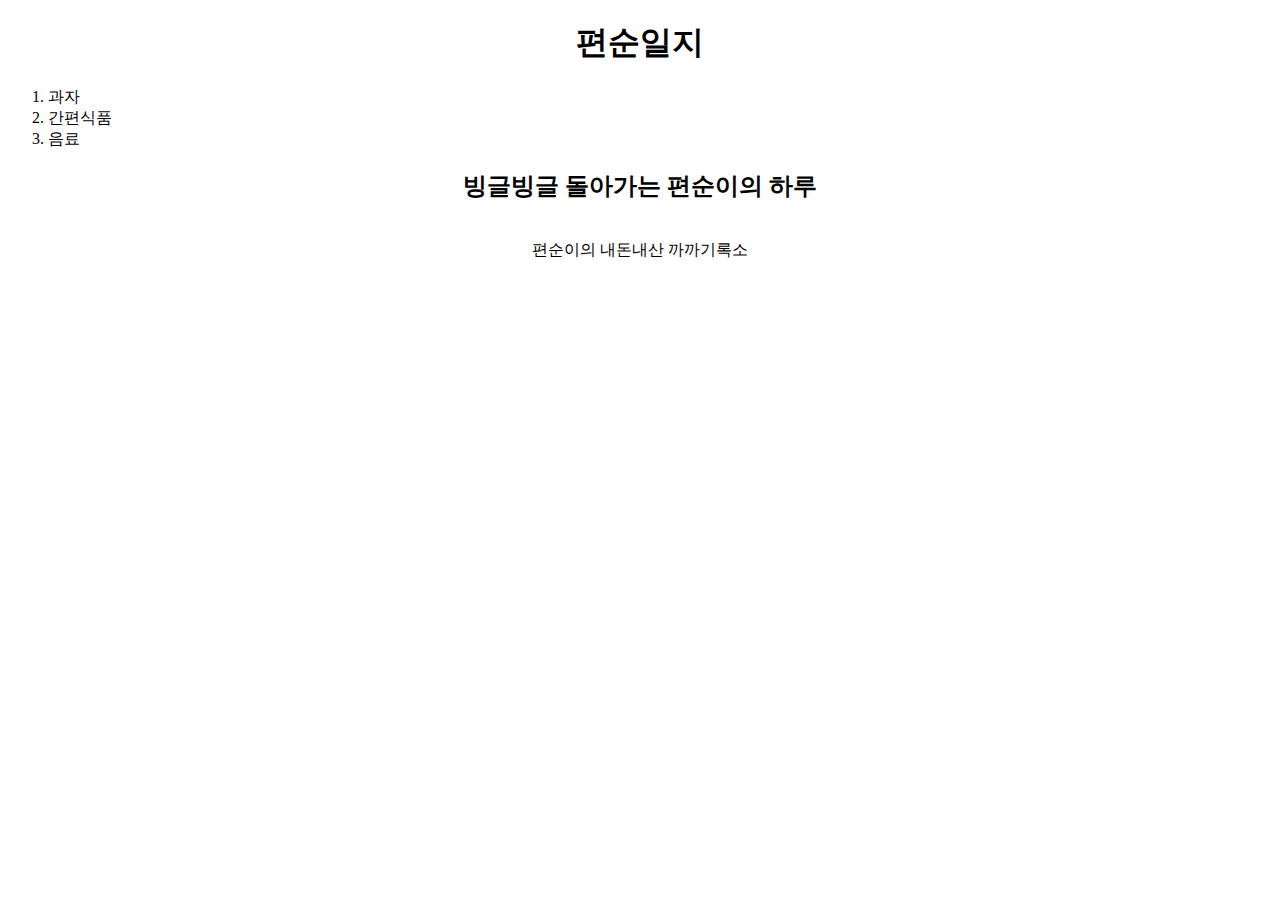
<file: index.html>
<!doctype html>
<html>
<head>
  <title>편순일지- Welcome</title>
  <meta charset="utf-8">
  <style>
    a{
        color:black;
        text-decoration: none;
    }
    h1{
        text-align: center;
    }
    h2{
        text-align: center;
    }
    p{
        text-align: center;
    }
  </style>
</head>
<body>
  <h1><a href="index.html">편순일지</a></h1>
  <ol>
    <li><a href="1.html">과자</a></li>
    <li><a href="2.html">간편식품</a></li>
    <li><a href="3.html">음료</a></li>
  </ol>
  <h2>빙글빙글 돌아가는 편순이의 하루</h2>
  <p>
    <br>편순이의 내돈내산 까까기록소
  </p>
</body>
</html>
</file>
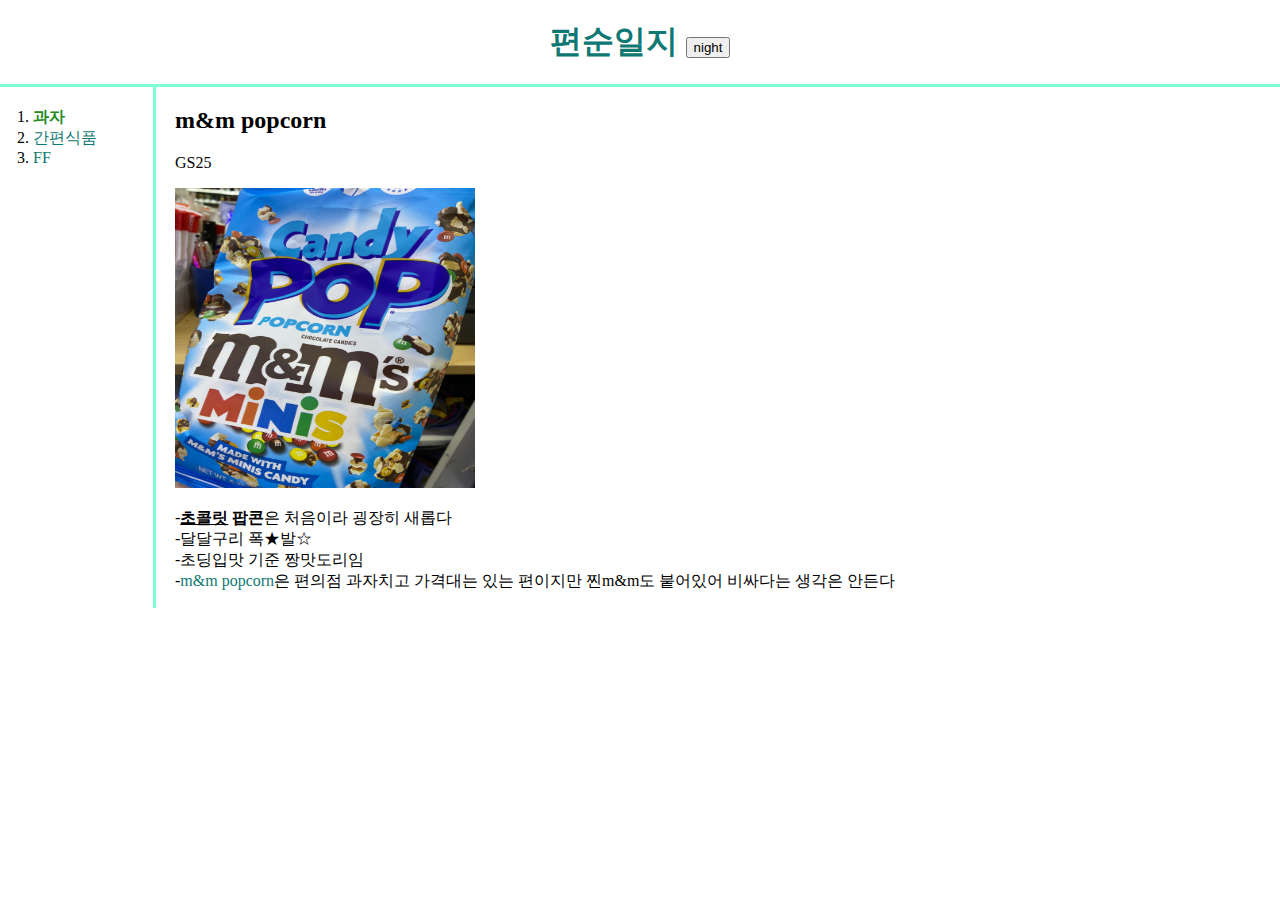
<file: 1.html>
<!doctype html>
<html>
<head>
  <title>편순일지 - 과자</title>
  <meta charset="utf-8">
  <link rel="stylesheet" href="style.css">
  <script src="colors.js"></script>
</head>
<body>
  <h1>
    <a href="index.html">편순일지</a>
    <input type="button" value="night" onclick="
      nightdayhandler(this);
    ">
  </h1>
    <div id="grid">
        <ol>
        <li><a href="1.html" 
                style="color:forestgreen; font-weight:bold;">과자</a></li>
        <li><a href="2.html">간편식품</a></li>
        <li><a href="3.html">FF</a></li>
      </ol>
      <div id="article">
        <h2>m&m popcorn</h2>
          <p>
            GS25
          </p>
        <img src="mm popcorn.jpg" width="300" height="300">
        <p>
          -<strong><u>초콜릿</u> 팝콘</strong>은 처음이라 굉장히 새롭다
          <br>-달달구리 폭★발☆
          <br>-초딩입맛 기준 짱맛도리임
          <br>-<a href="https://www.amazon.ca/Coated-Popcorn-Drizzled-Chocolate-Non-GMO/dp/B08KXGV46N"
          target="_blank"
          title="m&mpopcorn 구입처">m&m popcorn</a>은 편의점 과자치고 가격대는 있는 편이지만 찐m&m도 붙어있어 비싸다는 생각은 안든다
        </p>
      </div>
    </div>
  <p>

    <div id="disqus_thread"></div>
    <script>
    /**
    *  RECOMMENDED CONFIGURATION VARIABLES: EDIT AND UNCOMMENT THE SECTION BELOW TO INSERT DYNAMIC VALUES FROM YOUR PLATFORM OR CMS.
    *  LEARN WHY DEFINING THESE VARIABLES IS IMPORTANT: https://disqus.com/admin/universalcode/#configuration-variables    */
    /*
    var disqus_config = function () {
    this.page.url = PAGE_URL;  // Replace PAGE_URL with your page's canonical URL variable
    this.page.identifier = PAGE_IDENTIFIER; // Replace PAGE_IDENTIFIER with your page's unique identifier variable
    };
    */
    (function() { // DON'T EDIT BELOW THIS LINE
    var d = document, s = d.createElement('script');
    s.src = 'https://pyeonsunilji.disqus.com/embed.js';
    s.setAttribute('data-timestamp', +new Date());
    (d.head || d.body).appendChild(s);
    })();
    </script>
    <noscript>Please enable JavaScript to view the <a href="https://disqus.com/?ref_noscript">comments powered by Disqus.</a></noscript>
  </p>

</body>
</html>
</file>
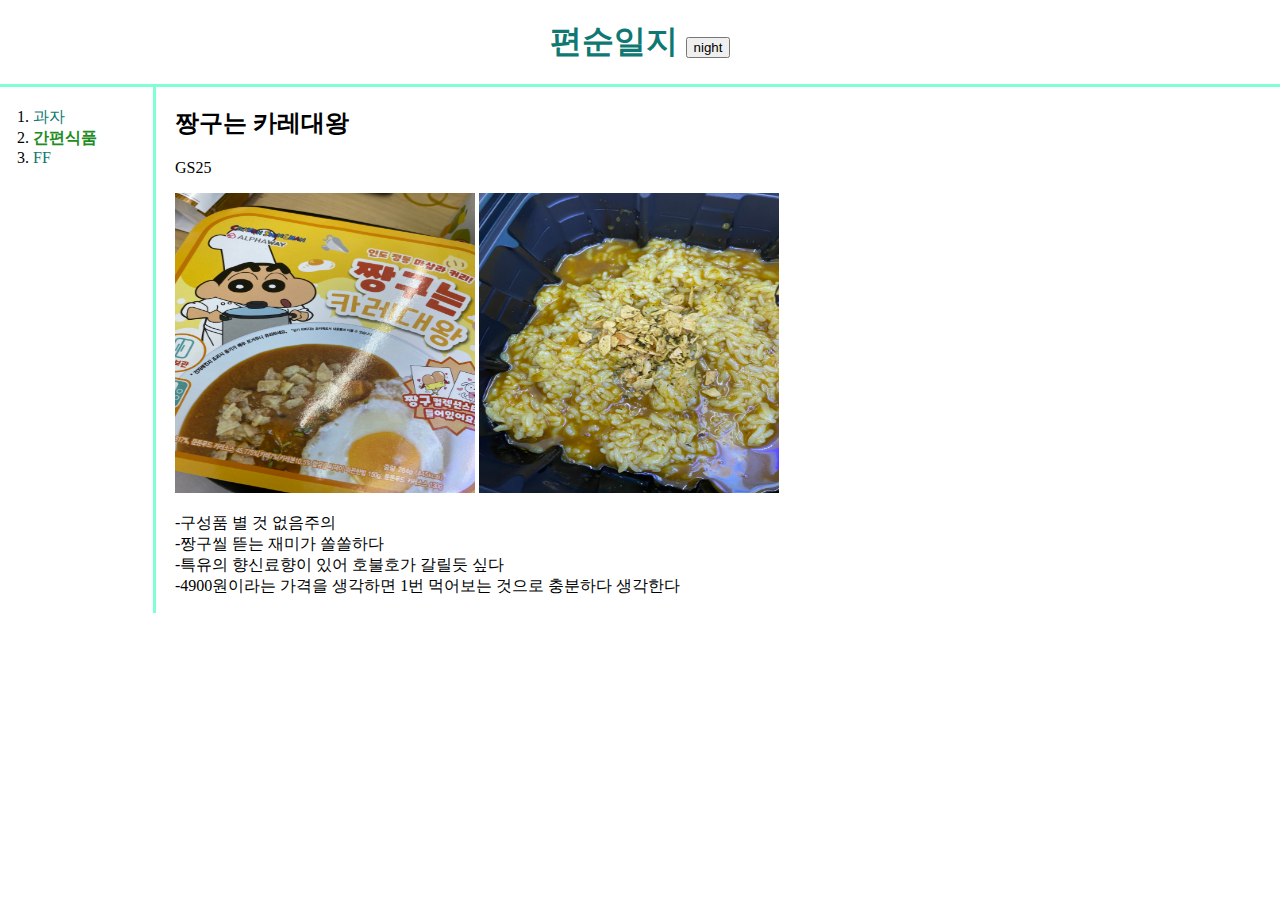
<file: 2.html>
<!doctype html>
<html>
<head>
  <title>편순일지 - 간편식품</title>
  <meta charset="utf-8">
  <link rel="stylesheet" href="style.css">
  <script src="colors.js"></script>
</head>
<body>
  <h1>
    <a href="index.html">편순일지</a>
    <input type="button" value="night" onclick="
      nightdayhandler(this);
    ">
  </h1>
<div id="grid"> 
    <ol>
      <li><a href="1.html">과자</a></li>
      <li><a href="2.html"
        style="color:forestgreen; font-weight:bold;">간편식품</a></li>
      <li><a href="3.html">FF</a></li>
    </ol>
    <div id="article">
      <h2>짱구는 카레대왕</h2>
      <p>
        GS25
      </p>
        <img src="curry.jpg" width="300" height="300">
        <img src="real.jpg" width="300" height="300">
      <p>
            -구성품 별 것 없음주의
        <br>-짱구씰 뜯는 재미가 쏠쏠하다
        <br>-특유의 향신료향이 있어 호불호가 갈릴듯 싶다
        <br>-4900원이라는 가격을 생각하면 1번 먹어보는 것으로 충분하다 생각한다
      </p>
    </div>
  </div>  

  <p>
    <div id="disqus_thread"></div>
    <script>
    /**
    *  RECOMMENDED CONFIGURATION VARIABLES: EDIT AND UNCOMMENT THE SECTION BELOW TO INSERT DYNAMIC VALUES FROM YOUR PLATFORM OR CMS.
    *  LEARN WHY DEFINING THESE VARIABLES IS IMPORTANT: https://disqus.com/admin/universalcode/#configuration-variables    */
    /*
    var disqus_config = function () {
    this.page.url = PAGE_URL;  // Replace PAGE_URL with your page's canonical URL variable
    this.page.identifier = PAGE_IDENTIFIER; // Replace PAGE_IDENTIFIER with your page's unique identifier variable
    };
    */
    (function() { // DON'T EDIT BELOW THIS LINE
    var d = document, s = d.createElement('script');
    s.src = 'https://pyeonsunilji.disqus.com/embed.js';
    s.setAttribute('data-timestamp', +new Date());
    (d.head || d.body).appendChild(s);
    })();
  </script>
  <noscript>Please enable JavaScript to view the <a href="https://disqus.com/?ref_noscript">comments powered by Disqus.</a></noscript>
  </p>
</body>
</html>
</file>
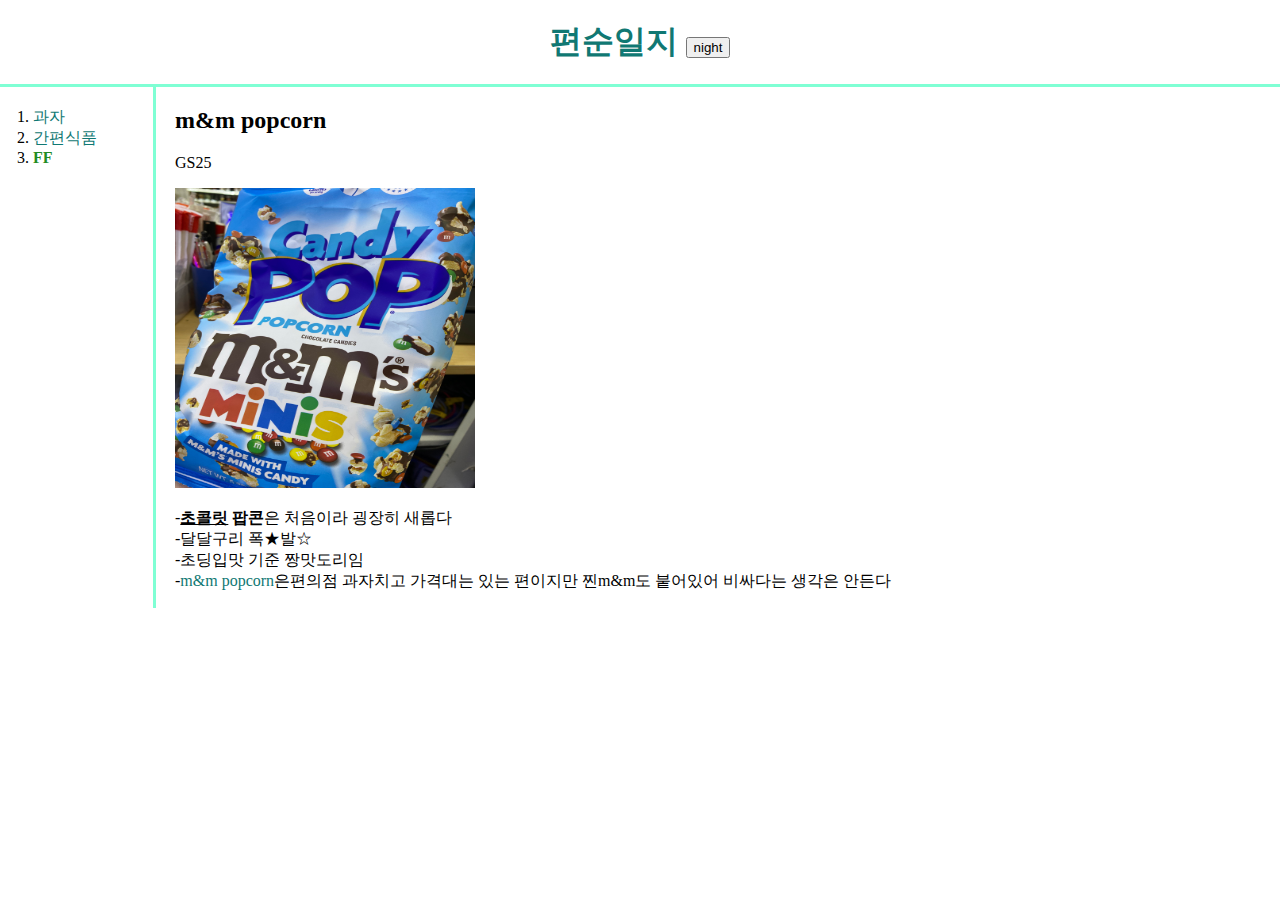
<file: 3.html>
<!doctype html>
<html>
<head>
  <title>편순일지 - FF</title>
  <meta charset="utf-8">
  <link rel="stylesheet" href="style.css">
  <script src="colors.js"></script>
</head>
<body>
  <h1><a href="index.html">편순일지</a>
  <input type="button" value="night" onclick="
    nightdayhandler(this)
  ">
  </h1>
  <div id="grid">
    <ol>
      <li><a href="1.html">과자</a></li>
      <li><a href="2.html">간편식품</a></li>
      <li><a href="3.html" 
            style="color:forestgreen; font-weight:bold">FF</a></li>
    </ol>
    <div id="article">
      <h2>m&m popcorn</h2>
        <p>
          GS25
        </p>
      <img src="mm popcorn.jpg" width="300" height="300">
      <p>
        -<strong><u>초콜릿</u> 팝콘</strong>은 처음이라 굉장히 새롭다
        <br>-달달구리 폭★발☆
        <br>-초딩입맛 기준 짱맛도리임
        <br>-<a href="https://www.amazon.ca/Coated-Popcorn-Drizzled-Chocolate-Non-GMO/dp/B08KXGV46N"
        target="_blank"
        title="m&mpopcorn 구입처">m&m popcorn</a>은편의점 과자치고 가격대는 있는 편이지만 찐m&m도 붙어있어 비싸다는 생각은 안든다
      </p>
    </div>
  </div>
  <p>

    <div id="disqus_thread"></div>
    <script>
    /**
    *  RECOMMENDED CONFIGURATION VARIABLES: EDIT AND UNCOMMENT THE SECTION BELOW TO INSERT DYNAMIC VALUES FROM YOUR PLATFORM OR CMS.
    *  LEARN WHY DEFINING THESE VARIABLES IS IMPORTANT: https://disqus.com/admin/universalcode/#configuration-variables    */
    /*
    var disqus_config = function () {
    this.page.url = PAGE_URL;  // Replace PAGE_URL with your page's canonical URL variable
    this.page.identifier = PAGE_IDENTIFIER; // Replace PAGE_IDENTIFIER with your page's unique identifier variable
    };
    */
    (function() { // DON'T EDIT BELOW THIS LINE
    var d = document, s = d.createElement('script');
    s.src = 'https://pyeonsunilji.disqus.com/embed.js';
    s.setAttribute('data-timestamp', +new Date());
    (d.head || d.body).appendChild(s);
    })();
    </script>
    <noscript>Please enable JavaScript to view the <a href="https://disqus.com/?ref_noscript">comments powered by Disqus.</a></noscript>
  </p>

</body>
</html>
</file>
<file: style.css>
body{
    margin:0;
  }
  a{
    color:#107873;
    text-decoration:none
}
   h1{
      text-align: center;
      border-bottom: 3px solid aquamarine;
      margin: 0;
      padding: 20px;
  }
   ol{
      border-right:3px solid aquamarine;
      width:100px;
      margin:0;
      padding:20px;
  }
  #grid{
    display:grid;
    grid-template-columns: 150px 1fr;
  }
  #grid ol{
    padding-left: 33px;
  }
  #article{
    padding-left: 25px;
  }
  @media(max-width:650px){
    #grid{
      display: block;
    }
    ol{
      border-right:none;
    }
    h1{
      border-bottom:none;
    }
  }
</file>
